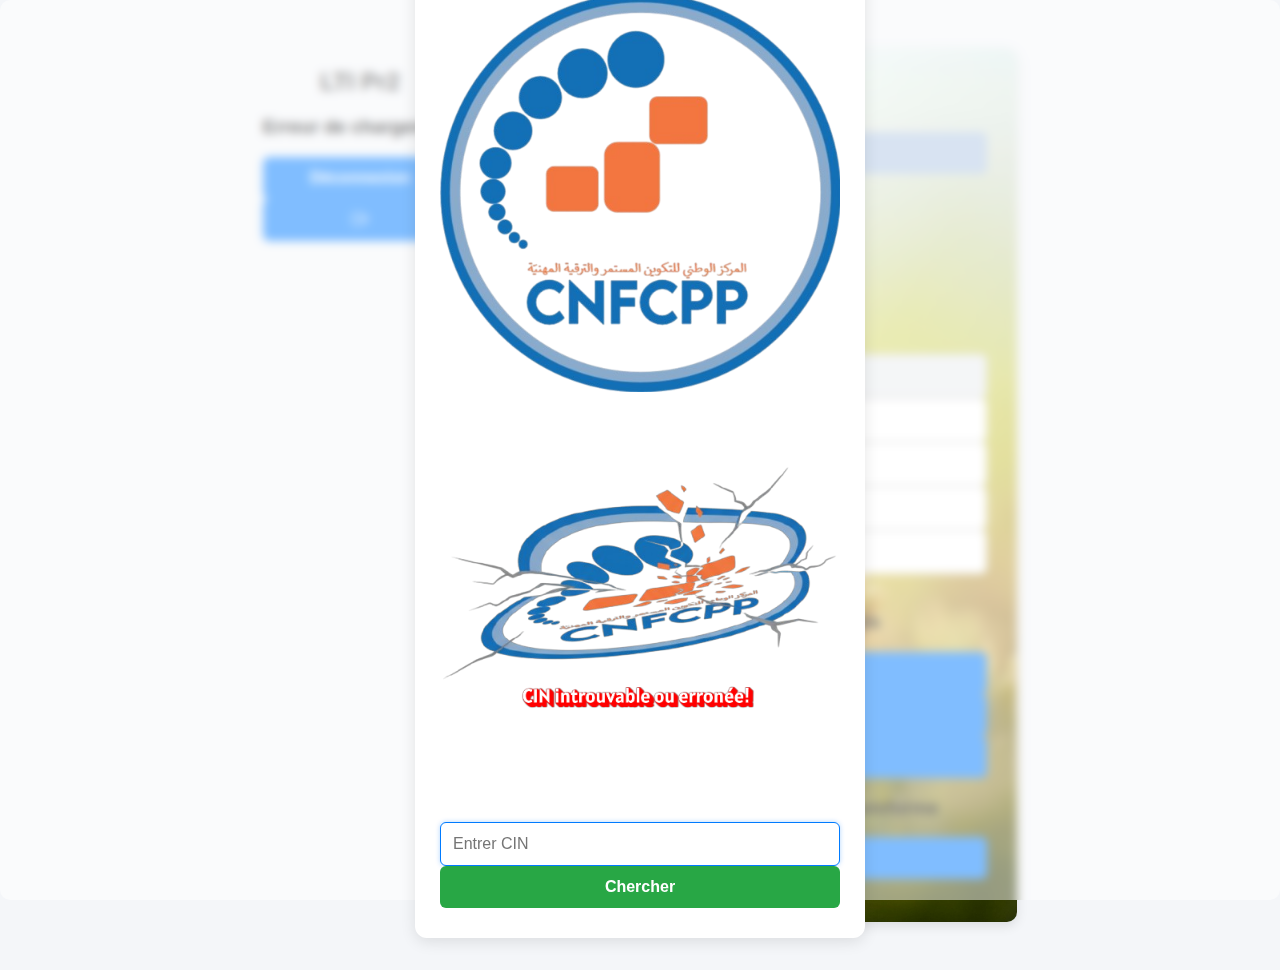
<file: index.html>
<!DOCTYPE html>
<html lang="fr">
<head>
  <meta charset="UTF-8">
  <link href="logocnfcpp.png" rel="icon" type="image/x-icon"/>
  <title>LTI Pr2</title>
  <link rel="stylesheet" href="index.css">
  <link rel="stylesheet" href="https://cdn.jsdelivr.net/npm/bootstrap-icons@1.11.3/font/bootstrap-icons.css">
</head>
<body>
  <header>
    <div class="titre">
      <h2>LTI Pr2</h2>
      <h3 id="annuniv">Chargement...</h3>
    </div>
    <div class="userbox">
      <button class="logoutBtn" id="logoutBtnpc" onclick="location.reload()">Déconnexion</button>
      <button class="logoutBtn" id="logoutBtnmob" onclick="location.reload()"><i class="bi bi-box-arrow-right"></i></button>
    </div>
  </header>
     <div id="login">
        <div class="cadre">
          <img id="logo" src="logocnfcpp.png" alt="logocnfcpp">
          <img id="loader" src="load.gif" alt="Chargement...">
          <img id="fail" src="cinfail.png" alt="CIN introuvable ou erroné !">
          <div id="logform">
            <!-- <input type="tel" id="cinInput" inputmode="numeric" pattern="[0-9]*" placeholder="Entrer CIN"> -->
            <input type="tel" id="cinInput" inputmode="tel" placeholder="Entrer CIN">
            <button onclick="chercherEtudiant()">Chercher</button>
          </div><!-- fin logform -->
          <div id="cinfail">
            <input type="text" id="nomsignal" placeholder="Saisir votre nom">
            <div id="btnfail">
              <button id="btnsignal" onclick="signaler()">Signaler</button>
              <button id="cinfailcncl">Retour</button>
            </div><!-- fin btnfail -->
          </div><!-- fin cinfail -->
        </div><!-- fin cadre -->
    </div><!-- fin login -->
  <div class="container">
    <div id="infos">
      <div id="topinfo">
        <h3>Editer vos informations</h3>
        <button id="btnsubmit" onclick="soumettre()">Soumettre</button>
      </div><!-- fin topinfo -->
      <div id="basinfo">
        <div class="labels">
          <label>CIN :</label>
          <label>Nom :</label>
          <label>Téléphone 1<span style="color:red">*</span> :</label>
          <label>Téléphone 2 :</label>
          <label>Email<span style="color:red">*</span> :</label>
          <label>Modifié le :</label>
        </div><!-- fin labels -->
        <div class="inputs">
          <input id="infocin" readonly>
          <input type="text" id="nom">
          <input type="text" id="tel1" required>
          <input type="text" id="tel2">
          <input type="email" id="email" required>
          <input id="modifie" readonly>
       </div><!-- fin inputs -->
      </div><!-- fin basinfo -->
    </div><!-- fin infos -->
    <div id="social">
      <a href="https://www.cnfcpp.tn/" target="_blank"><i class="bi bi-globe2"></i></a>
      <a href="https://www.facebook.com/profile.php?id=61579755939691" target="_blank"><i class="bi bi-facebook"></i></a>
      <a  href="tel:78874281" title="Appeler"><i class="bi bi-telephone-fill"></i></a>
      <a href="tel:52434939" title="Appeler"><i class="bi bi-phone-fill"></i></a>
      <a href="https://wa.me/21652434939" target="_blank" title="WhatsApp"><i class="bi bi-whatsapp"></i></a>
    </div><!-- fin social -->
    <div id="services">
      <div id="recus">
        <h3>Récupérer vos reçus de versement des frais</h3>
        <div id="btnrecus">
          <button id="btnrecu1" onclick="getrecu(1)">Reçu 1ère année</button>
          <button id="btnrecu2" onclick="getrecu(2)">Reçu 2ème année</button>
          <button id="btnrecu3" onclick="getrecu(2)">Reçu 3ème année</button>
        </div><!-- fin btnrecus -->
      </div><!-- fin recus -->
      <div id="autres">
        <h3>Signaler des problèmes au niveau de la plateforme</h3>
        <button id="btnm2p" onclick="getm2p()">Réinitialiser mon m2p</button>
      </div><!-- fin autres -->
      <div class="filigrane">LTI Pr2</div>
    </div><!-- fin services -->
  </div><!-- fin container -->
  <div id="notifications"></div>
  <div id="recuPreview" style="display:none; position:fixed; pointer-events:none; z-index:1000; border:2px solid #ccc; border-radius:10px; background:#fff; box-shadow:0 0 15px rgba(0,0,0,0.2);">
    <iframe id="previewFrame" width="400" height="568" style="border:none;"></iframe>
  </div>
  <script src="https://code.jquery.com/jquery-3.6.0.min.js"></script>
  <script>
    //Année en cours
    const sheetURL = "https://docs.google.com/spreadsheets/d/e/2PACX-1vSNJhHGgvdyQjfDKHTWpGBWK-jCRNV31zSxJjTYl2tz5WuLp4kUNL8F_Op4KuMXH-0_miPt4Ln9ZlDc/pub?gid=1147238427&single=true&output=csv";

fetch(sheetURL)
  .then(res => res.text())
  .then(csv => {
    const rows = csv.split("\n").map(r => r.split(","));
    const today = new Date();
    let currentAnnee = "Non définie";
    let niveauActuel = null;

    for (let i = 1; i < rows.length; i++) {
      const [niveau, annee, debutStr, finStr] = rows[i].map(v => v.trim());

      const [dDeb, mDeb, yDeb] = debutStr.split("/");
      const [dFin, mFin, yFin] = finStr.split("/");
      const debut = new Date(`${yDeb}-${mDeb}-${dDeb}`);
      const fin = new Date(`${yFin}-${mFin}-${dFin}`);

      if (today >= debut && today <= fin) {
        currentAnnee = annee;
        niveauActuel = niveau;
        break;
      }
    }

    document.getElementById("annuniv").textContent = currentAnnee;

    // 🔥 Affichage des boutons selon le niveau
    if (niveauActuel >= 1) document.getElementById("btnrecu1").style.display = "inline-block";
    if (niveauActuel >= 2) document.getElementById("btnrecu2").style.display = "inline-block";
    if (niveauActuel >= 3) document.getElementById("btnrecu3").style.display = "inline-block";
  })
  .catch(err => {
    console.error("Erreur import GSheet :", err);
    document.getElementById("annuniv").textContent = "Erreur de chargement";
  });

    //début script
    const apiURL = "https://script.google.com/macros/s/AKfycbx8aH6rH6rBM68_JjSn-YxVjNcPOXHj_VuDg8QiXeskyaNhu91n_YmmIu2asKVc9fCi/exec";
  let currentRow = null;
  //let recuURL = null;
    
    let recu1URL = null;
    let recu2URL = null;

  const loader = document.getElementById("loader");
  const logo = document.getElementById("logo");

  // 🔹 Fonction d'affichage des notifications
  function showMessage(text, type = "info", duration = 5000) {
  const container = document.getElementById("notifications");
  const msg = document.createElement("div");
  msg.className = `toast ${type}`;
  //msg.textContent = text;
    msg.innerHTML = text; // ✅ utiliser innerHTML pour afficher les icônes
  container.appendChild(msg);

  // Disparition après délai
  setTimeout(() => {
    msg.remove();
  }, duration);
}

  // 🔹 Focus au chargement
  window.addEventListener("load", function () {
    const input = document.getElementById("cinInput");
    input.focus();
    setTimeout(() => { input.click(); input.focus(); }, 300);

    // Désactiver uniquement les champs qui doivent être en lecture seule
  document.getElementById("infocin").disabled = true;
  document.getElementById("modifie").disabled = true;    
  document.getElementById("btnsubmit").disabled = true;

    // Retour (CIN fail)
    document.getElementById("cinfailcncl").onclick = () => location.reload();
  });

  // 🔹 Chercher étudiant
  async function chercherEtudiant() {
    const cin = document.getElementById("cinInput").value.trim();
    loader.style.display = "flex";
    logo.style.display = "none";

    if (!cin) {
      loader.style.display = "none";
      logo.style.display = "flex";
      document.getElementById("login").style.display = "flex";
      cinInput.focus();
      showMessage('<i class="bi bi-exclamation-triangle"></i> Veuillez entrer le numéro de votre CIN !', "error");
      return;
    }

    try {
      const response = await fetch(`${apiURL}?cin=${cin}`);
      const data = await response.json();

      if (Object.keys(data).length === 0) {
        // Pas trouvé
        document.getElementById("fail").style.display = "flex";
        document.getElementById("logform").style.display = "none";
        document.getElementById("cinfail").style.display = "flex";
        document.getElementById("btnsubmit").disabled = true; // Garder désactivé
        //recuURL = null;
        recu1URL = null;
        recu2URL = null;
        nomsignal.focus();
        showMessage('<i class="bi bi-x-square"></i> Numéro de CIN introuvable ou erroné.', "error");
      } else {
        // Étudiant trouvé        
        document.getElementById("login").style.display = "none";
        currentRow = data.row;
        
        document.getElementById("infocin").value = cin;
        document.getElementById("nom").value = data.Nom || "";
        document.getElementById("tel1").value = data.Tel1 || "";
        document.getElementById("tel2").value = data.Tel2 || "";
        document.getElementById("email").value = data.Email || "";

// 🔹 Formater la date si elle existe
if (data.Modifie) {
  const d = new Date(data.Modifie);
  const formatted = d.toLocaleString("fr-FR", {
    day: "2-digit",
    month: "2-digit",
    year: "numeric",
    hour: "2-digit",
    minute: "2-digit",
    hour12: false
  });
  document.getElementById("modifie").value = formatted;
} else {
  document.getElementById("modifie").value = "";
}

        recu1URL = data.Recu1 || null;
        recu2URL = data.Recu2 || null;

        document.getElementById("btnrecu1").disabled = !recu1URL;
        document.getElementById("btnrecu2").disabled = !recu2URL;

        // Désactiver le bouton initialement
      document.getElementById("btnsubmit").disabled = true;

      // 🔥 POSER LE SURVEILLANT DE MODIFICATION
      surveillerModifications();

        //const nom = document.getElementById("nom").value.trim();
        const nomComplet = document.getElementById("nom").value.trim();
        const mots = nomComplet.split(/\s+/); // découpe par espaces multiples
            let nomAffiche;
            if (mots.length === 1) {
              nomAffiche = mots[0];
            } else if (mots.length === 2) {
              nomAffiche = mots[0];
            } else {
              nomAffiche = mots.slice(0, 2).join(" ");
            }
        // 2. Détermination de la salutation en fonction de l'heure
          const heureActuelle = new Date().getHours();
          let salutation;
      
          if (heureActuelle >= 6 && heureActuelle < 12) {
              salutation = "Bonjour";
          } else if (heureActuelle >= 12 && heureActuelle < 17) {
              salutation = "Bon après-midi";
          } else if (heureActuelle >= 17 && heureActuelle < 20) {
              salutation = "Bonsoir";
          } else if (heureActuelle >= 20 && heureActuelle < 23) {
              salutation = "Bonne soirée";
          } else {
              salutation = "Ravi de vous voir";
          }
        showMessage(`<i class="bi bi-emoji-smile"></i> ${salutation} ${nomAffiche}`, "success");
   

        const hasEmail = !!data.Email;
        //toggleFields(false, hasEmail);

       /* document.getElementById("email").addEventListener("input", () => {
          const emailVal = document.getElementById("email").value.trim();
          document.getElementById("btnrecu").disabled = !emailVal;
        });*/
        // 🔄 ⏳ Compte à rebours 3 minutes avant rechargement
        let remaining = 180;
        const timer = setInterval(() => {
          remaining--;
          if (remaining === 10) showMessage('<i class="bi bi-hourglass-split"></i> Vous serez déconnecté(e) dans 10 secondes.', "info");
          if (remaining <= 0) {
            clearInterval(timer);
            window.location.reload(true);
          }
        }, 1000);
      }
      
    } catch (error) {
      console.error(error);
      showMessage('<i class="bi bi-database-fill-x"></i> Erreur de connexion au serveur.', "error");
      //toggleFields(true);
    } finally {
      loader.style.display = "none";
    }
  }
  // 🔹 SURVEILLANT DE MODIFICATION
function surveillerModifications() {
  const champsASurveiller = ['nom', 'tel1', 'tel2', 'email'];
  const btnsubmit = document.getElementById("btnsubmit");
  
  champsASurveiller.forEach(champId => {
    const champ = document.getElementById(champId);
    
    // Sauvegarder la valeur initiale
    champ.dataset.valeurInitiale = champ.value;
    
    // Écouter les modifications
    champ.addEventListener('input', function() {
      // Vérifier si la valeur actuelle est différente de la valeur initiale
      const aChange = champsASurveiller.some(id => {
        const element = document.getElementById(id);
        return element.value !== element.dataset.valeurInitiale;
      });
      
      // Activer le bouton seulement si il y a des modifications
      btnsubmit.disabled = !aChange;
    });
  });
}
  // 🔹 Télécharger reçu 1ère ou 2ème année
function getrecu(annee) {
    // On récupère l'ID au lieu de l'URL
  const recuID = (annee === 1) ? recu1URL : recu2URL;
  let suffixe = (annee == 1) ? "ère" : "ème";

  if (!recuID) {
    showMessage(`<i class="bi bi-file-earmark-x"></i> Aucun reçu disponible pour la ${annee}${suffixe} année.`, "error");
    return;
  }

  // Construit dynamiquement l’URL de téléchargement
  const recuURL = `https://drive.google.com/uc?export=download&id=${recuID}`;

  // Crée un lien de téléchargement invisible
  const link = document.createElement("a");
  link.href = recuURL;
  link.target = "_blank";
  link.download = `Recu_${annee}e_annee.pdf`;
  document.body.appendChild(link);
  link.click();
  document.body.removeChild(link);

  showMessage(`<i class="bi bi-file-earmark-check"></i> Reçu ${annee}${suffixe} année téléchargé.`, "info");
}


  // 🔹 Soumettre mise à jour
  async function soumettre() {
  const tel1 = document.getElementById("tel1").value.trim();
  const email = document.getElementById("email").value.trim();

  if (!tel1) {
    showMessage('<i class="bi bi-telephone"></i> Le numéro de téléphone est obligatoire !', "error");
    return;
  }

  if (!email) {
    showMessage('<i class="bi bi-envelope-at"></i> L’email est obligatoire !', "error");
    return;
  }

  const formData = new URLSearchParams();
  formData.append("row", currentRow);
  formData.append("Nom", document.getElementById("nom").value);
  formData.append("Tel1", tel1);
  formData.append("Tel2", document.getElementById("tel2").value);
  formData.append("Email", email);

  try {
    const response = await fetch(apiURL, { method: "POST", body: formData });
    const result = await response.json();

    if (result.status === "success") {
      document.getElementById("modifie").value = result.modifie || new Date().toLocaleString();
      
      // 🔥 METTRE À JOUR LES VALEURS INITIALES APRÈS SOUMISSION
      mettreAJourValeursInitiales();
      
      // Désactiver le bouton après soumission réussie
      document.getElementById("btnsubmit").disabled = true;
      
      showMessage('<i class="bi bi-floppy"></i> Modification enregistrée !', "success");
    } else {
      showMessage('<i class="bi bi-database-fill-x"></i> Erreur lors de la mise à jour !', "error");
    }
  } catch (error) {
    console.error(error);
    showMessage('<i class="bi bi-database-exclamation"></i> Erreur de connexion au serveur.', "error");
  }
}
// 🔹 METTRE À JOUR LES VALEURS INITIALES
function mettreAJourValeursInitiales() {
  const champsASurveiller = ['nom', 'tel1', 'tel2', 'email'];
  champsASurveiller.forEach(champId => {
    const champ = document.getElementById(champId);
    champ.dataset.valeurInitiale = champ.value;
  });
}
  // 🔹 Signaler erreur
  async function signaler() {
    const nomsignal = document.getElementById("nomsignal").value.trim();
    if (!nomsignal) {
      //nomsignal.focus();
      showMessage('<i class="bi bi-exclamation-triangle"></i> Veuillez saisir votre nom afin de signaler une erreur.', "error");
      return;
    }

    const formData = new URLSearchParams();
    formData.append("action", "signalement");
    formData.append("NomSignal", nomsignal);

    try {
      const response = await fetch(apiURL, { method: "POST", body: formData });
      const result = await response.json();

      if (result.status === "success") {
        document.getElementById("nomsignal").value = "";
        showMessage('<i class="bi bi-send-check"></i> Signalement envoyé, merci !', "success");
      } else {
        showMessage('<i class="bi bi-send-x"></i> Erreur lors de l\'envoi du signalement.', "error");
      }
    } catch (error) {
      console.error(error);
      showMessage('<i class="bi bi-database-exclamation"></i> Erreur de connexion au serveur.', "error");
    }
  }
    // 🔹 Réinitialisation du mot de passe (m2p)
async function getm2p() {
  const nom = document.getElementById("nom").value.trim();
  const email = document.getElementById("email").value.trim();

  // Vérifications basiques
  if (!nom) {
    showMessage('<i class="bi bi-person-exclamation"></i> Le nom est requis pour envoyer la demande.', "error");
    return;
  }

  if (!email) {
    showMessage('<i class="bi bi-envelope-exclamation"></i> L’email est requis pour envoyer la demande.', "error");
    return;
  }

  // Construction des données à envoyer
  const formData = new URLSearchParams();
  formData.append("action", "m2p");  // tu pourras filtrer côté Apps Script avec ce mot-clé
  formData.append("Nom", nom);
  formData.append("Objet", "Mot de passe");
  formData.append("Email", email);

  try {
    const response = await fetch(apiURL, { method: "POST", body: formData });
    const result = await response.json();

    if (result.status === "success") {
      showMessage('<i class="bi bi-shield-check"></i> Votre demande de réinitialisation a été envoyée.', "success");
    } else {
      showMessage('<i class="bi bi-shield-x"></i> Erreur lors de l’envoi de la demande.', "error");
    }
  } catch (error) {
    console.error(error);
    showMessage('<i class="bi bi-wifi-off"></i> Erreur de connexion au serveur.', "error");
  }
}

    // 🔹 Déclencher la recherche aussi avec la touche Entrée
    document.getElementById("cinInput").addEventListener("keydown", function(e) {
      if (e.key === "Enter") {
        e.preventDefault(); // empêche un éventuel rechargement
        chercherEtudiant(); // exécute la même fonction que le bouton
      }
    });
    ///////////////////////////////////////////////////////////////////////////////////////////////////////////////////////////////////////////////////
    // 🔹 Prévisualisation dynamique du reçu
const previewBox = document.getElementById("recuPreview");
const previewFrame = document.getElementById("previewFrame");

// Déplacement du cadre avec la souris
document.addEventListener("mousemove", (e) => {
  if (previewBox.style.display === "block") {
    const offsetX = 15; // petit écart du curseur
    const offsetY = 15;

    // On récupère les dimensions du cadre
    const previewWidth = previewBox.offsetWidth;
    const previewHeight = previewBox.offsetHeight;

    // Si le bouton est à droite, on place le cadre à gauche de la souris
    let left = e.clientX - previewWidth - offsetX;
    let top = e.clientY - offsetY;

    // Empêcher que la fenêtre sorte de l’écran
    if (left < 0) left = 10;
    if (top + previewHeight > window.innerHeight)
      top = window.innerHeight - previewHeight - 10;

    previewBox.style.left = `${left}px`;
    previewBox.style.top = `${top}px`;
  }
});

// Fonction d'affichage du reçu
function showRecuPreview(annee) {
  const recuID = (annee === 1) ? recu1URL : recu2URL;
  if (!recuID) return;
  
  const recuURL = `https://drive.google.com/file/d/${recuID}/preview`;
  previewFrame.src = recuURL;
  previewBox.style.display = "block";
}

// Fonction pour cacher le reçu
function hideRecuPreview() {
  previewBox.style.display = "none";
  previewFrame.src = "";
}

// Attache les événements aux boutons
document.getElementById("btnrecu1").addEventListener("mouseenter", () => showRecuPreview(1));
document.getElementById("btnrecu2").addEventListener("mouseenter", () => showRecuPreview(2));
document.getElementById("btnrecu3").addEventListener("mouseenter", () => showRecuPreview(3));

document.getElementById("btnrecu1").addEventListener("mouseleave", hideRecuPreview);
document.getElementById("btnrecu2").addEventListener("mouseleave", hideRecuPreview);
document.getElementById("btnrecu3").addEventListener("mouseleave", hideRecuPreview);

</script>
</body>
</html>
</file>
<file: index.css>
/* Styles généraux */
body {
  font-family: Arial, sans-serif;
  background: #f4f6f9;
  display: flex;
  justify-content: center;
  padding: 40px;
  font-size: 16px;
}
/*loader et cinfail caché par défaut*/
#loader,
#cinfail {
  position: fixed;
  top: 0; left: 0; right: 0; bottom: 0;
  background: rgba(255, 255, 255, 0.5);
  backdrop-filter: blur(5px);
  z-index: 9999;
  align-items: center;
  justify-content: center;
  flex-direction: column;
}
/* Zone login */
#login {
  display: flex;
  position: fixed;
  top: 0; left: 0; right: 0; bottom: 0;
  background: rgba(255, 255, 255, 0.5);
  backdrop-filter: blur(5px);
  z-index: 9999;
  flex-direction: column;  /* éléments empilés */
  gap: 15px;               /* espace vertical entre label, input, bouton */
  text-align: center;
  align-items: center;
  justify-content: center;
  padding: 30px;
  border-radius: 10px;
}
.cadre {
  background: #fff;                 /* fond blanc */
  padding: 30px 25px;               /* espace intérieur */
  border-radius: 12px;              /* coins arrondis */
  box-shadow: 0 4px 15px rgba(0,0,0,0.1); /* ombre douce */
  display: flex;
  flex-direction: column;
  gap: 15px;                        /* espacement entre label, input, bouton */
  width: 100%;
  max-width: 400px;                 /* largeur max pour rester compact */
  text-align: center;
}

/* Label CIN */
#login label {
  font-size: 18px;
  color: #222;
  font-weight: 600;
  margin-bottom: 5px;
}

/* Input CIN */
#login input {
  padding: 12px;
  border: 1px solid #ccc;
  border-radius: 6px;
  font-size: 16px;
  transition: border-color 0.3s, box-shadow 0.3s;
}

#login input:focus {
  border-color: #007BFF;
  box-shadow: 0 0 5px rgba(0,123,255,0.3);
  outline: none;
}

/* Bouton Chercher */
#login button {
  padding: 12px;
  background: #28a745;
  color: white;
  border: none;
  border-radius: 6px;
  font-size: 16px;
  font-weight: bold;
  cursor: pointer;
  transition: background 0.3s, transform 0.2s;
}

#login button:hover {
  background: #218838;
  transform: scale(1.03);
}

#login button:active {
  background: #1e7e34;
  transform: scale(0.98);
}

#loader,
#cinfail {
  display: none;
}

.container {
  background: url('background1.jpg') center/cover no-repeat;
  padding: 25px 30px;
  border-radius: 10px;
  box-shadow: 0 4px 12px rgba(0,0,0,0.1);
  width: 100%;
  max-width: 500px;
}

h2 {
  text-align: center;
  margin-bottom: 20px;
  color: #333;
}


/*
.field.row label {
  white-space: nowrap;
  margin-right: 5px;
}
.field.row input {
  flex: 1; /* prend l’espace restant 
}


*/
button {
  flex: 0 0 auto; 
  width: auto;    /* ne s’étire pas inutilement */
  padding: 12px 20px; /* bouton plus équilibré */
}
label {
  display: block;
  font-weight: bold;
  margin-top: 12px;
  color: #444;
}

#cinlbl {
  margin-top: 0;
}
input,
button {
  display: block;
  width: 100%;
  box-sizing: border-box;
}
input {
  padding: 12px;
  border: 1px solid #ccc;
  border-radius: 6px;
  font-size: 16px;
  transition: background 0.3s, border-color 0.3s;
}

input:focus {
  border-color: #007BFF;
  outline: none;
  box-shadow: 0 0 5px rgba(0,123,255,0.2);
}

input:disabled {
  background: #e9ecef;
  cursor: not-allowed;
}

#modifie {
  display: none;
}

button {
  padding: 12px;
  background: #007BFF;
  color: #fff;
  border: none;
  border-radius: 6px;
  cursor: pointer;
  font-weight: bold;
  font-size: 16px;
  transition: background 0.3s;
}

button:hover {
  background: #0056b3;
}

button:disabled {
  background: #b0c7e4;
  cursor: not-allowed;
}
#btnrecu{
  margin-top: 10px;
}
#cinfail button {
  margin: 10px;
  width: 200px;
}
.message {
  margin-top: 15px;
  text-align: center;
  font-size: 14px;
  font-weight: bold;
  padding: 8px;
  border-radius: 6px;
}

.success {
  color: green;
  background: #e8f9ee;
  border: 1px solid #b6e2c1;
}

.error {
  color: red;
  background: #fdecea;
  border: 1px solid #f5c2c7;
}

/* 🔹 Mode mobile élargi (jusqu’à 1100px) */
@media (max-width: 1100px) {
  body {
    padding: 20px;
    font-size: 35px; /* un peu plus grand */
  }

  .container {
    padding: 25px;
    max-width: 100%; /* occupe toute la largeur dispo */
  }

  .field.row {
    flex-direction: column; /* CIN + bouton l’un sous l’autre */
    align-items: stretch;
    gap: 8px;
  }

  input,
  button {
    font-size: 35px;
    padding: 15px;
    width: 100%;              /* prend toute la largeur */
    box-sizing: border-box;   /* inclut padding/border dans le width */
  }
}
</file>
